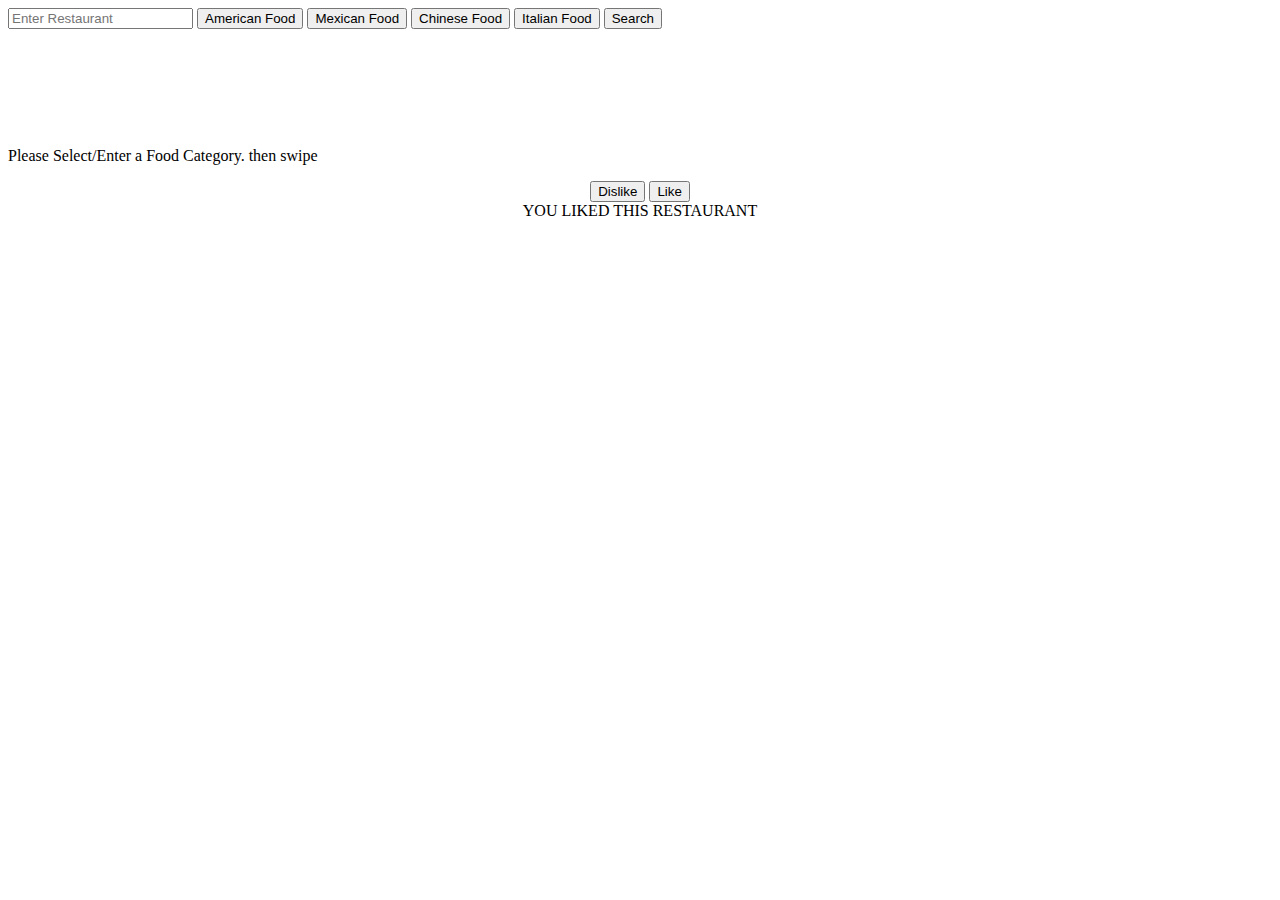
<file: out/production/resources/templates/index.html>
<!DOCTYPE html>
<html lang="en" xmlns:th="http://www.thymeleaf.org">
<head>
    <title>Title</title>
    <meta charset="UTF-8"/>
    <meta name="viewport" content="width=device-width, user-scalable=no"/>
    <meta name="mobile-web-app-capable" content="yes"/>

    <link rel="stylesheet" th:href="@{/style.css}"/>
    <link rel="stylesheet" th:href="@{/bootstrap.css}"/>

    <script type="text/javascript" th:src="@{https://maps.googleapis.com/maps/api/js(libraries=places, key=AIzaSyCVQpVXVLkLwQaf5QKczw9ya6-uPcbftqs)}" async="async" defer="defer"></script>
    <script type="text/javascript" th:src="@{/jquery.js}"></script>
    <script type="text/javascript" th:src="@{/client.js}"></script>
</head>
<body>
<div class="sidenav">
    <input type="text" id="search" placeholder="Enter Restaurant"/><i class="fa fa-caret-down"></i>
    <button class="dropdown-btn" id="AmFood">American Food<i class="fa fa-caret-down"></i></button>
    <button class="dropdown-btn" id="MxFood">Mexican Food<i class="fa fa-caret-down"></i></button>
    <button class="dropdown-btn" id="CHFood">Chinese Food<i class="fa fa-caret-down"></i></button>
    <button class="dropdown-btn" id="ITFood">Italian Food<i class="fa fa-caret-down"></i></button>
    <button class="dropdown-btn" id="searchbtn">Search<i class="fa fa-caret-down"></i></button>
    <div class="fixed">
        <div id="map-canvas"></div>
    </div>
</div>

<div class="slider">
    <div class="slide">
        <div id="container">
            <p id="textName" class="lead text-center"></p>
            <br/>
            <p id="textAddress" class="text-center"></p>
            <br/>
            <p id="textRating" class="text-center"></p>
            <br/>
            <div id="photos"></div>
        </div>
    </div>
    <div class="slide"><p id="textJoke" class="text-center">Please Select/Enter a Food Category. then swipe</p></div>

</div>

    <p></p>
    <div class="Btn" align="center">

        <button id="dislikeBtn">Dislike</button>
        <button id="likeBtn">Like</button>

        <div id="snackbar">YOU LIKED THIS RESTAURANT</div>
    </div>
</body>
</html>
<!--<div class="card" align="center">-->
<!--<img src="https://d2gg9evh47fn9z.cloudfront.net/thumb_COLOURBOX20128224.jpg" alt="Avatar"/>-->
<!--<div class="container center">-->
<!--&lt;!&ndash;<div id="container">&ndash;&gt;-->
<!--&lt;!&ndash;<p id="textName" class="lead text-center"></p>&ndash;&gt;-->
<!--&lt;!&ndash;<p id="textAddress" class="text-center"></p>&ndash;&gt;-->
<!--&lt;!&ndash;</div>&ndash;&gt;-->
<!--</div>-->
<!--</div>-->
<!--<button id="dislikeBtn" class="buttonRed btn-danger">Dislike</button>-->
<!--<button id="likeBtn" class="buttonGreen btn-success">Like</button>-->
</file>
